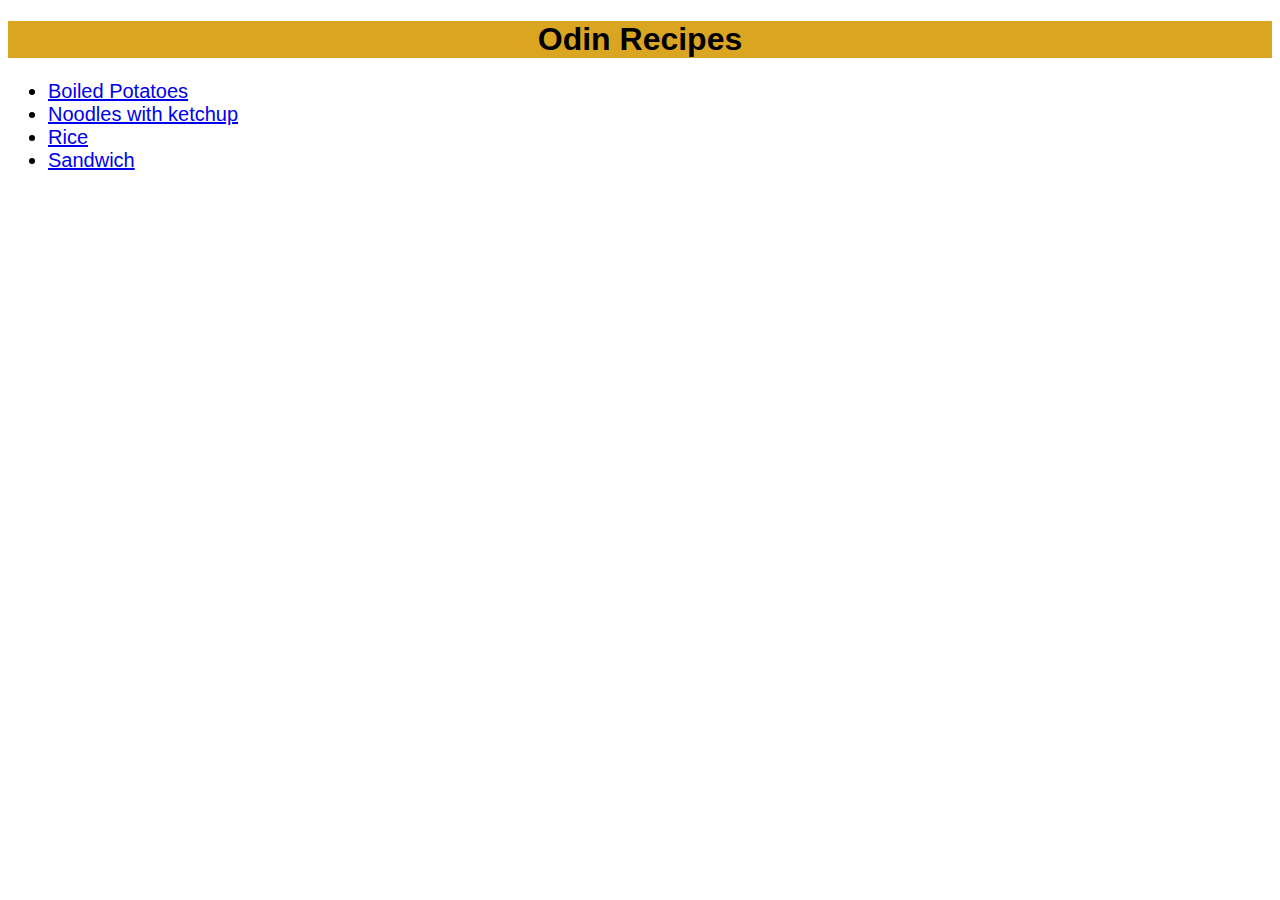
<file: index.html>
<!DOCTYPE html>
<html lang="en">
    <head>
        <meta charset="UTF-8">
        <title>Odin Recipes</title>
        <link rel="stylesheet" href="styles.css">
    </head>

    <body>
        <h1>Odin Recipes</h1>

        <ul>
            <li><a href="recipes/boiled-potatoes.html">Boiled Potatoes</a></li>
            <li><a href="recipes/noodles-with-ketchup.html">Noodles with ketchup</a></li>
            <li><a href="recipes/rice.html">Rice</a></li>
            <li><a href="recipes/sandwich.html">Sandwich</a></li>
        </ul>
    </body>
</html>
</file>
<file: styles.css>
* {
    font-family: Arial, Helvetica, sans-serif;
}


h1 {
    font-weight: 600;
    background-color: goldenrod;
    text-align: center;
}

h3 {
    font-weight: 700;
    background-color: silver;
}

h4 {
    font-weight: 600;
    background-color: tomato;
}


ul {
    font-weight: 300;
    font-size: 20px;
}
</file>
